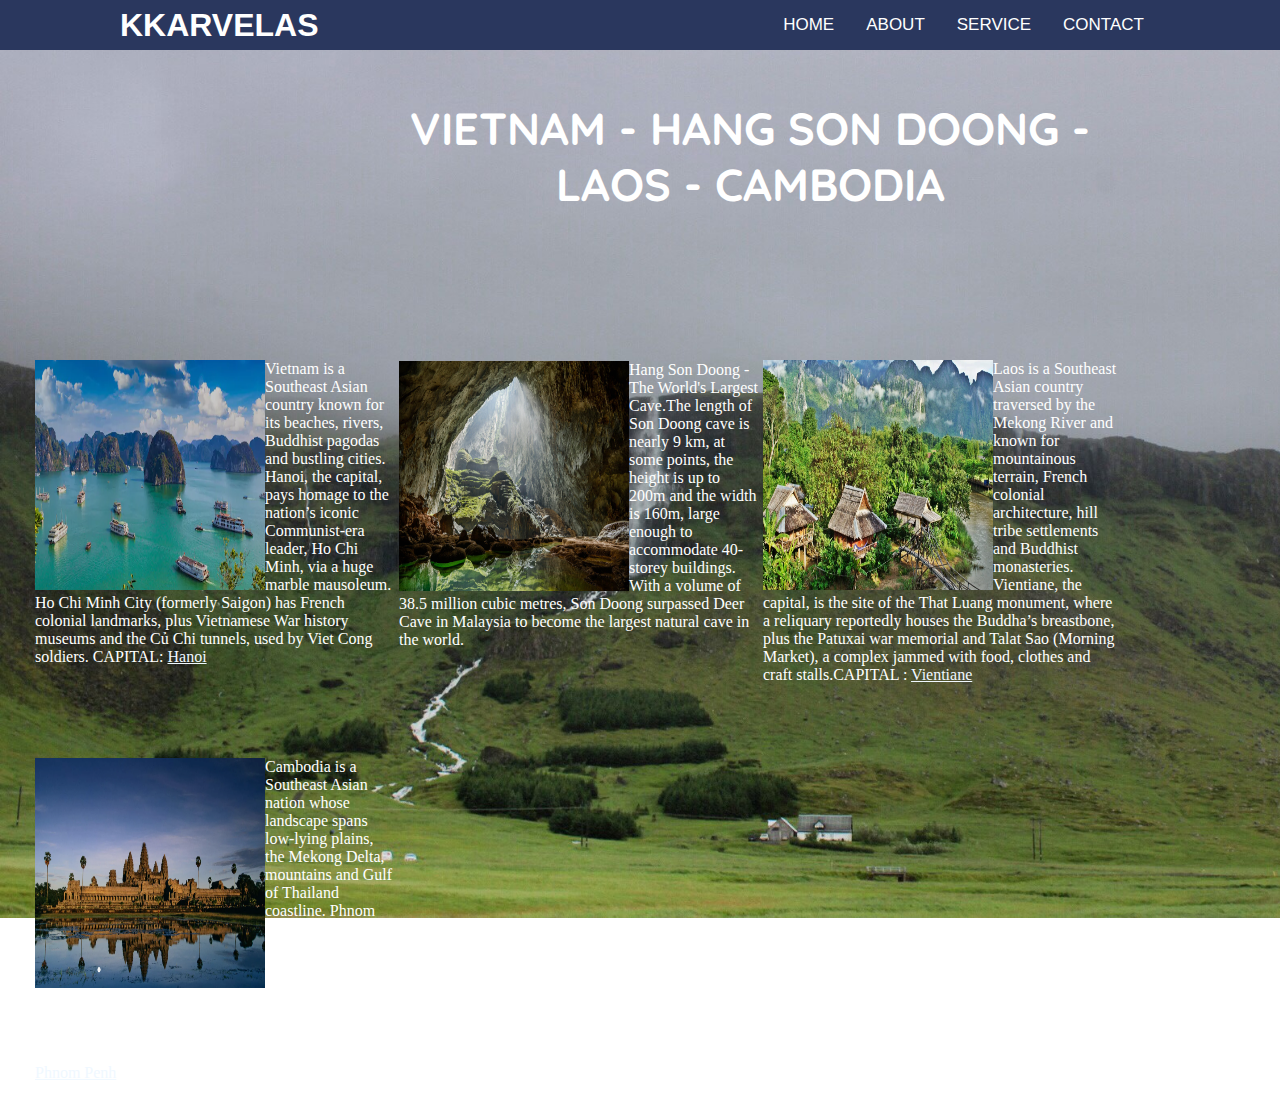
<file: index.html>
<!DOCTYPE html>
 <html lang="en">
 <head>
    <title>KKarvelasProject</title>
    <meta charset="UTF-8">
    <meta name="viewport" content="width=device-width, initial-scale=1.0">
    <link rel="stylesheet" type="text/css" href="style.css">
    <link rel="preconnect" href="https://fonts.googleapis.com">
    <link rel="preconnect" href="https://fonts.googleapis.com">
    <link rel="preconnect" href="https://fonts.gstatic.com" crossorigin>
    <link href="https://fonts.googleapis.com/css2?family=Bacasime+Antique&family=Caveat&family=Quicksand:wght@300&display=swap" rel="stylesheet"> 
</head>
 <body>
    <nav>
        <h1>KKARVELAS</h1>
        <ul>
            <li><a href="./index.html">HOME</li></a>
            <li><a href="./about.html">ABOUT</li></a>
            <li><a href="">SERVICE</a>
               <ul>
                  <li><a href="./maps.html">MAPS</a></li>
                  <li><a href="./hotels.html">HOTELS</a></li>
                  <li><a href="./airlinebus.html">AIRLINE-BUS</a></li>
                  <li><a href="./extra.html">EXTRA</a></li>
               </ul>
    </li>
    <li><a href="./contact.html">CONTACT</li></a>     
</ul>
    </nav>

    <div id="h2div">
        <h2>VIETNAM - HANG SON DOONG - LAOS - CAMBODIA</h2>
     </div>

    <div id="vietnamdiv">
        <img src="./Images/VietnamImg.png" alt="vietam photo ">
        <p>Vietnam is a Southeast Asian country known for its beaches, rivers, Buddhist pagodas and bustling cities. Hanoi, the capital, pays homage to the nation’s iconic Communist-era leader, Ho Chi Minh, via a huge marble mausoleum. Ho Chi Minh City (formerly Saigon) has French colonial landmarks, plus Vietnamese War history museums and the Củ Chi tunnels, used by Viet Cong soldiers. CAPITAL:      
          <a href="https://en.wikipedia.org/wiki/Hanoi">Hanoi</a></p>
    </div>
    <div id="hankdiv">
        <img src="./Images/HangSonImg.png" alt="Hang Son">
    <p>Hang Son Doong - The World's Largest Cave.The length of Son Doong cave is nearly 9 km, at some points, the height is up to 200m and the width is 160m, large enough to accommodate 40-storey buildings. With a volume of 38.5 million cubic metres, Son Doong surpassed Deer Cave in Malaysia to become the largest natural 
    cave in the world.</p>
    </div>
    <div id="laosdiv">
        <img src="./Images/LaosImg.png" alt="Laos"> 
    <P>Laos is a Southeast Asian country traversed by the Mekong River and known for mountainous terrain, French colonial architecture, hill tribe settlements and Buddhist monasteries. Vientiane, the capital, is the site of the That Luang monument, where a reliquary reportedly houses the Buddha’s breastbone, plus the Patuxai war memorial and Talat Sao (Morning Market), a complex jammed with food, clothes and craft stalls.CAPITAL : 
        <a href="https://en.wikipedia.org/wiki/Vientiane">Vientiane</a></p>
    </div>
    <div id="cambodiv">
        <img src="./Images/CambodiaImg.png" alt="Combodia">
            <p>Cambodia is a Southeast Asian nation whose landscape spans low-lying plains, the Mekong Delta, mountains and Gulf of Thailand coastline. Phnom Penh, its capital, is home to the art deco Central Market, glittering Royal Palace and the National Museum's historical and archaeological exhibits. In the country's northwest are the ruins of Angkor Wat, a massive stone temple complex built during 
         the Khmer Empire.CAPITAL: <a href="https://en.wikipedia.org/wiki/Phnom_Penh">Phnom Penh</a></p>
         </div>
    
        

 </body>
 </html>
</file>
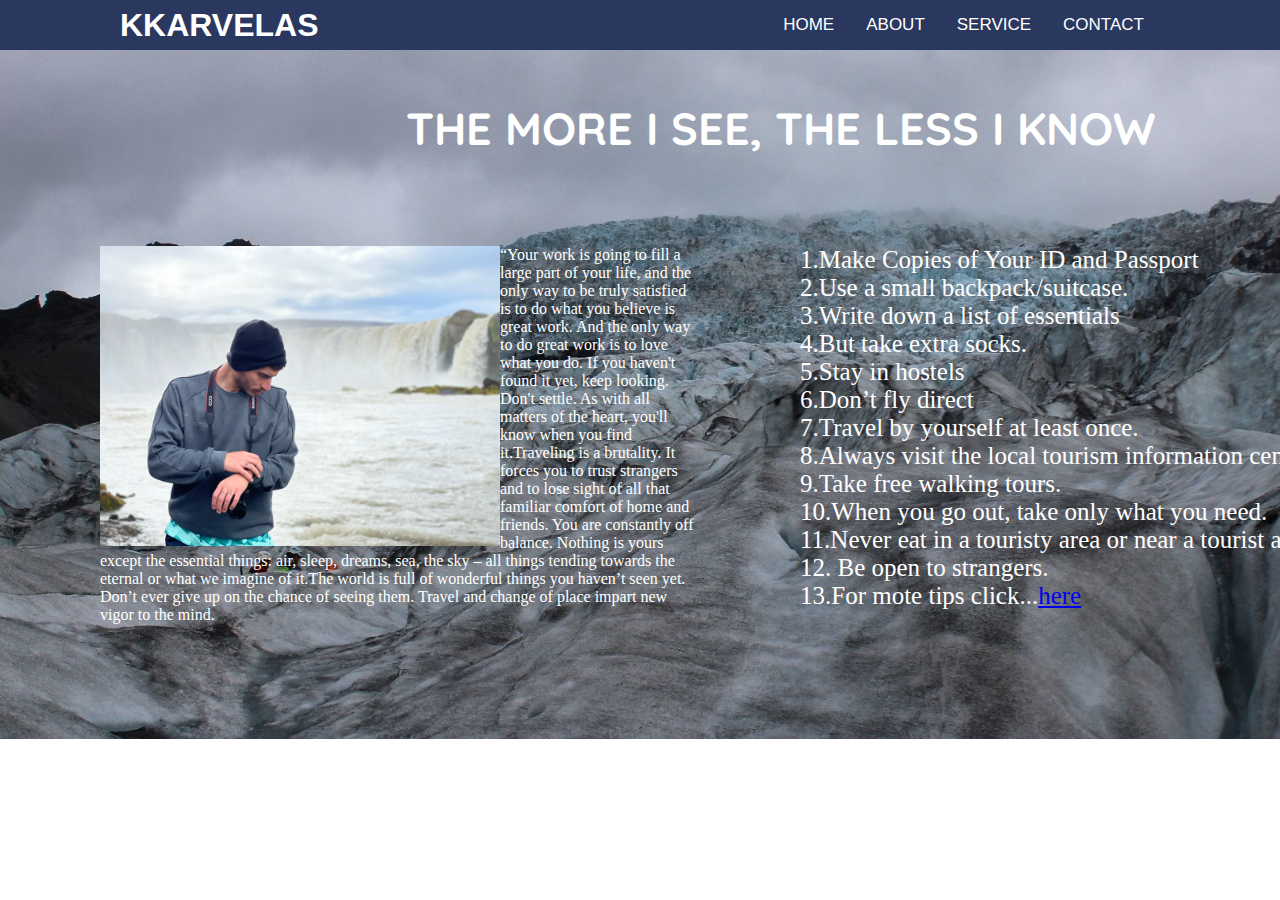
<file: about.html>
<!DOCTYPE html>
 <html lang="en">
 <head>
    <title>KKarvelasProject</title>
    <meta charset="UTF-8">
    <meta name="viewport" content="width=device-width, initial-scale=1.0">
    <link rel="stylesheet" type="text/css" href="./about.css">
    <link rel="preconnect" href="https://fonts.googleapis.com">
    <link rel="preconnect" href="https://fonts.googleapis.com">
    <link rel="preconnect" href="https://fonts.googleapis.com">
<link rel="preconnect" href="https://fonts.gstatic.com" crossorigin>
<link href="https://fonts.googleapis.com/css2?family=Bacasime+Antique&family=Caveat&family=Quicksand:wght@300&display=swap" rel="stylesheet">
</head>
 <body>
    <nav>
        <h1>KKARVELAS</h1>
        <ul>
            <li><a href="./index.html">HOME</li></a>
            <li><a href="">ABOUT</li></a>
            <li><a href="">SERVICE</a>
               <ul>
                  <li><a href="./maps.html">MAPS</a></li>
                  <li><a href="./hotels.html">HOTELS</a></li>
                  <li><a href="./airlinebus.html">AIRLINE-BUS</a></li>
                  <li><a href="./extra.html">EXTRA</a></li>
               </ul>
    </li>
    <li><a href="./contact.html">CONTACT</li></a>     
</ul>
    </nav>

    <div id="h2div">
    <h2>THE MORE I SEE, THE LESS I KNOW </h2>
   </div>


<div id="thediv">
         <img src="./Images/AboutImg.JPG" alt="">
         <p>“Your work is going to fill a large part of your life, and the only way to be truly satisfied is to do what you believe is great work. And the only way to do great work is to love what you do. If you haven't found it yet, keep looking. Don't settle. As with all matters of the heart, you'll know when you find it.Traveling is a brutality. It forces you to trust strangers and to lose sight of all that familiar comfort of home and friends. You are constantly off balance. Nothing is yours except the essential things: air, sleep, dreams, sea, the sky – all things tending towards the eternal or what we imagine of it.The world is full of wonderful things you haven’t seen yet. Don’t ever give up on the chance of seeing them.
         Travel and change of place impart new vigor to the mind.</p>
</div>

<div id="tipsdiv">
   
      <p>1.Make Copies of Your ID and Passport</p>
      <p>2.Use a small backpack/suitcase.</p>
      <p>3.Write down a list of essentials</p>
      <p>4.But take extra socks.</p>
      <p>5.Stay in hostels</p>
      <p>6.Don’t fly direct</p>
      <p>7.Travel by yourself at least once.</p>
      <p>8.Always visit the local tourism information center.</p>
      <p>9.Take free walking tours.</p>
      <p>10.When you go out, take only what you need.</p>
      <p>11.Never eat in a touristy area or near a tourist attraction.</p>
      <p>12. Be open to strangers.</p>
      <p>13.For mote tips click...<a href="https://www.nomadicmatt.com/travel-blogs/61-travel-tips/">here</a></p>
 

 
</div>
 </body>
 </html>
</file>
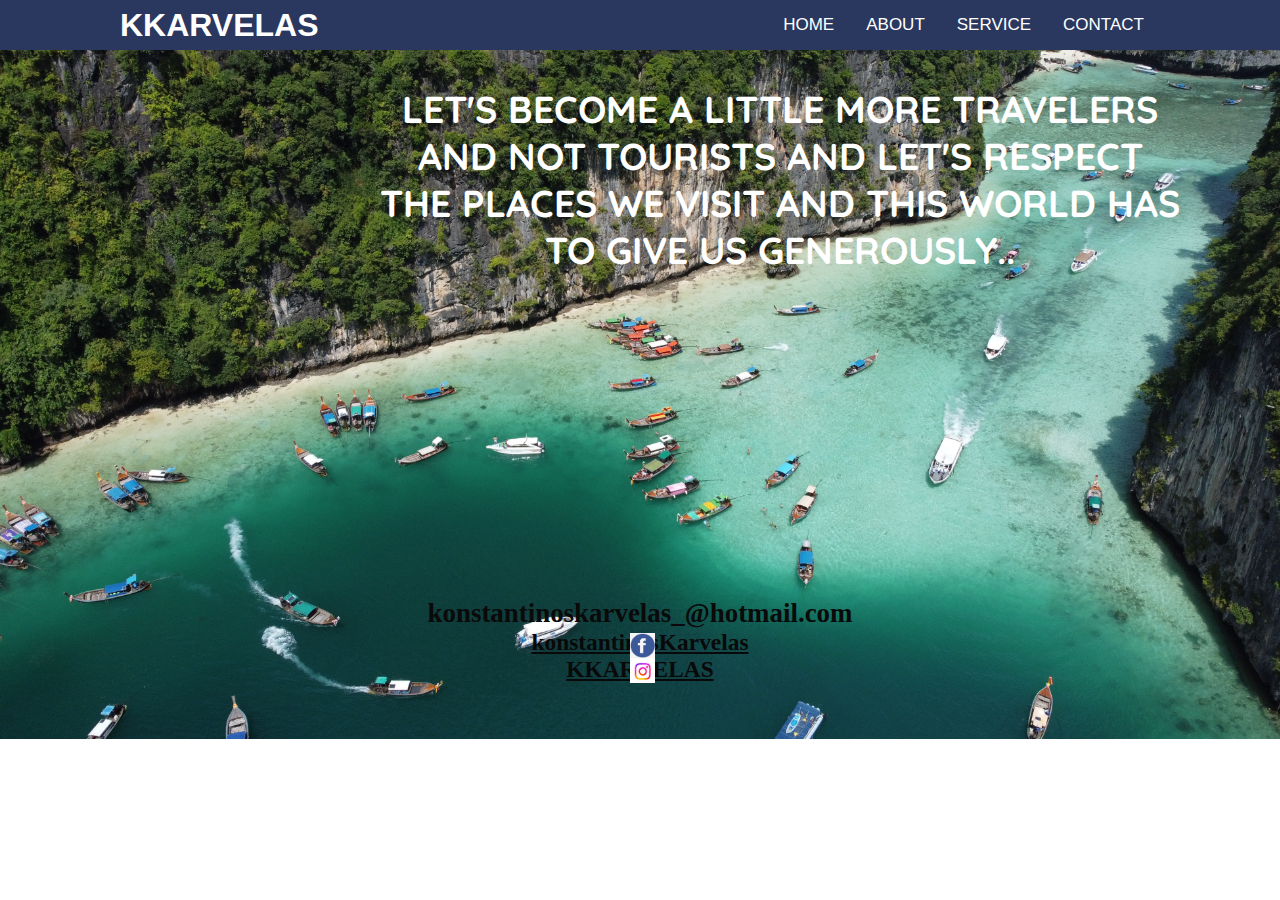
<file: contact.html>
<!DOCTYPE html>
 <html lang="en">
 <head>
    <title>KKarvelasProject</title>
    <meta charset="UTF-8">
    <meta name="viewport" content="width=device-width, initial-scale=1.0">
    <link rel="stylesheet" type="text/css" href="./contact.css">
    <link rel="preconnect" href="https://fonts.googleapis.com">
    <link rel="preconnect" href="https://fonts.googleapis.com">
    <link rel="preconnect" href="https://fonts.gstatic.com" crossorigin>
    <link href="https://fonts.googleapis.com/css2?family=Bacasime+Antique&family=Caveat&family=Quicksand:wght@300&display=swap" rel="stylesheet"> 
</head>
 <body>
    <nav>
        <h1>KKARVELAS</h1>
        <ul>
            <li><a href="./index.html">HOME</li></a>
            <li><a href="./about.html">ABOUT</li></a>
            <li><a href="">SERVICE</a>
               <ul>
                  <li><a href="./maps.html">MAPS</a></li>
                  <li><a href="./hotels.html">HOTELS</a></li>
                  <li><a href="./airlinebus.html">AIRLINE-BUS</a></li>
                  <li><a href="./extra.html">EXTRA</a></li>
               </ul>
    </li>
    <li><a href="./contact.html">CONTACT</li></a>     
</ul>
    </nav>

    <div id="h2div">
        <h2>LET'S BECOME A LITTLE MORE TRAVELERS AND NOT TOURISTS AND LET'S RESPECT THE PLACES WE VISIT AND THIS WORLD HAS TO GIVE US GENEROUSLY..</h2>
     </div>

     <div id="contactdiv">
        <h3>konstantinoskarvelas_@hotmail.com</h3> 
        <a href="https://www.facebook.com/kwstas.karvelas1/about"><h3>konstantinosKarvelas</h3></a>
        <a href="https://instagram.com/konstantinos.karvelas?igshid=MzRlODBiNWFlZA=="><h3>KKARVELAS</h3></a>
     </div>

<div id="fbdiv">
    <img src="./Images/FbImg.png" alt="facebook">
    <img src="./Images/InstaImg.png" alt="instagram">
</div>

 </body>
 </html>
</file>
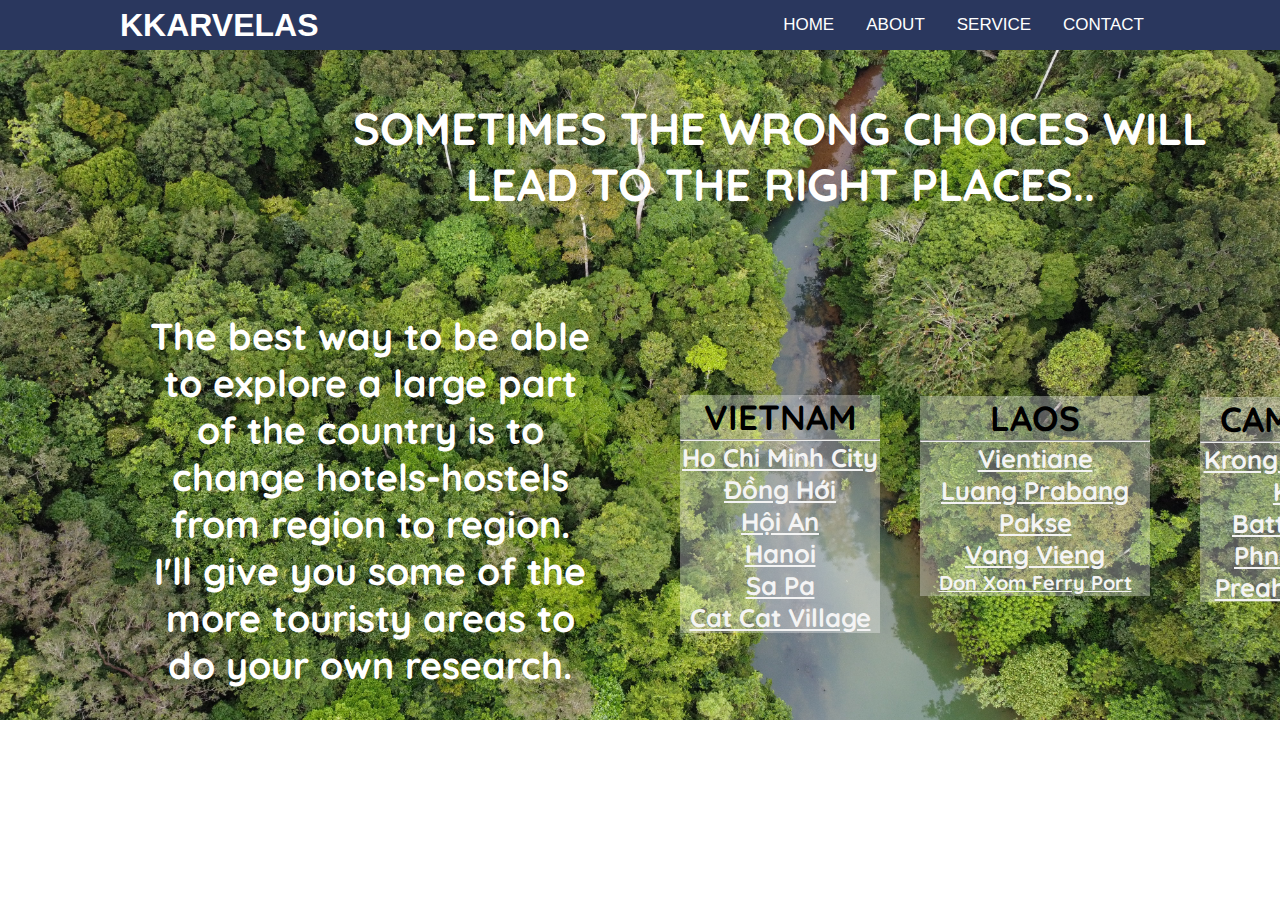
<file: hotels.html>
<!DOCTYPE html>
<html lang="en">
<head>
    <title>KKarvelasProject</title>
    <meta charset="UTF-8">
    <meta name="viewport" content="width=device-width, initial-scale=1.0">
    <link rel="stylesheet" type="text/css" href="./hotels.css">
    <link rel="preconnect" href="https://fonts.googleapis.com">
    <link rel="preconnect" href="https://fonts.googleapis.com">
    <link rel="preconnect" href="https://fonts.googleapis.com">
<link rel="preconnect" href="https://fonts.gstatic.com" crossorigin>
<link href="https://fonts.googleapis.com/css2?family=Bacasime+Antique&family=Caveat&family=Quicksand:wght@300&display=swap" rel="stylesheet">
<link rel="preconnect" href="https://fonts.googleapis.com">
<link rel="preconnect" href="https://fonts.gstatic.com" crossorigin>
<link href="https://fonts.googleapis.com/css2?family=Bacasime+Antique&family=Caveat&family=Quicksand:wght@300&display=swap" rel="stylesheet">
<link rel="preconnect" href="https://fonts.googleapis.com">
<link rel="preconnect" href="https://fonts.gstatic.com" crossorigin>
<link href="https://fonts.googleapis.com/css2?family=Bacasime+Antique&family=Caveat&family=Poppins:ital,wght@0,600;1,800&family=Quicksand:wght@300&display=swap" rel="stylesheet"> 
<body>
    <nav>
        <h1>KKARVELAS</h1>
        <ul>
            <li><a href="./index.html">HOME</li></a>
            <li><a href="./about.html">ABOUT</li></a>
            <li><a href="">SERVICE</a>
               <ul>
                  <li><a href="./maps.html">MAPS</a></li>
                  <li><a href="./hotels.html">HOTELS</a></li>
                  <li><a href="./airlinebus.html">AIRLINE-BUS</a></li>
                  <li><a href="./extra.html">EXTRA</a></li>
               </ul>
    </li>
    <li><a href="/contact.html">CONTACT</li></a>  
    </nav> 
    
    <div id="firsth2">
        <h2>SOMETIMES THE WRONG CHOICES WILL LEAD TO THE RIGHT PLACES..</h2>
    </div>
    
    
    <div id="divdetails">
    <h2>The best way to be able to explore a large part of the country is to change hotels-hostels from region to region. I'll give you some of the more touristy areas to 
        do your own research.</h2>
    </div>

    <div id="vietnamdiv">
        <h2 class="divhead">VIETNAM</h2>
        <hr>
        <a href="https://www.google.com/maps/search/Hotels/@10.880708,106.6734503,11.56z?entry=ttu"><h2>Ho Chi Minh City</h2></a>
        <a href="https://www.google.com/maps/search/Hotels/@17.4897515,106.5829682,12.26z?entry=ttu"><h2>Đồng Hới</h2></a>
        <a href="https://www.google.com/maps/search/Hotels/@15.9187405,108.3346708,12z/data=!3m1!4b1?entry=ttu"><h2>Hội An</h2></a>
        <a href="https://www.google.com/maps/search/Hotels/@21.0228561,105.816364,14z/data=!3m1!4b1?entry=ttu"><h2>Hanoi</h2></a>
        <a href="https://www.google.com/maps/search/Hotels/@22.3429117,103.824662,13z?entry=ttu"><h2>Sa Pa</h2></a>
       <a href="https://www.google.com/maps/search/Hotels/@22.3301442,103.830961,17z?entry=ttu"><h2>Cat Cat Village</h2></a>
      </div>

    <div id="laosdiv">
       <h2 class="divhead">LAOS</h2>
       <hr>
    <a href="https://www.google.com/maps/search/Hotels/@17.9553252,102.621897,12z?entry=ttu"><h2>Vientiane</h2></a>
    <a href="https://www.google.com/maps/search/Hotels/@19.8876689,102.1397222,14z?entry=ttu"><h2>Luang Prabang</h2></a>
    <a href="https://www.google.com/maps/search/Hotels/@15.121118,105.8190383,14.3z?entry=ttu"><h2>Pakse</h2></a>
    <a href="https://www.google.com/maps/search/Hotels/@18.9239594,102.4495023,15.26z?entry=ttu"><h2>Vang Vieng</h2></a>
    <a href="https://www.google.com/maps/search/Hotels/@13.9759325,105.9252606,14.47z/data=!4m7!2m6!3m5!2z4LqX4LuI4Lqy4LuA4Lqu4Lq34Lqt4LqU4Lqt4LqZ4LqK4Lq74LqhIHwgRG9uIFhvbSBGZXJyeSBQb3J0!3s0x31130f37ab82a599:0xe9ee74fa2ae32263!4m2!1d105.9346212!2d13.9698449?entry=ttu"><h3>Don Xom Ferry Port</h3></a>
    </div>

    <div id="cambodiadiv">
        <h2 class="divhead">CAMBODIA</h2>
        <hr>
        <a href="https://www.google.com/maps/search/Hotels/@13.3579509,103.8560592,14.78z?entry=ttu"><h2>Krong Siem Reap</h2></a>
        <a href="https://www.google.com/maps/search/Hotels/@13.0996586,103.2039364,14.3z?entry=ttu"><h2>Krong Battambang</h2></a>
        <a href="https://www.google.com/maps/search/Hotels/@11.554486,104.91094,12.3z?entry=ttu"><h2>Phnom Penh</h2></a>
        <a href="https://www.google.com/maps/search/Hotels/@10.6356793,103.3893699,11.78z?entry=ttu"><h2>Preah Sihanouk</h2></a>
    </div>


    </body>
    </html>
</file>
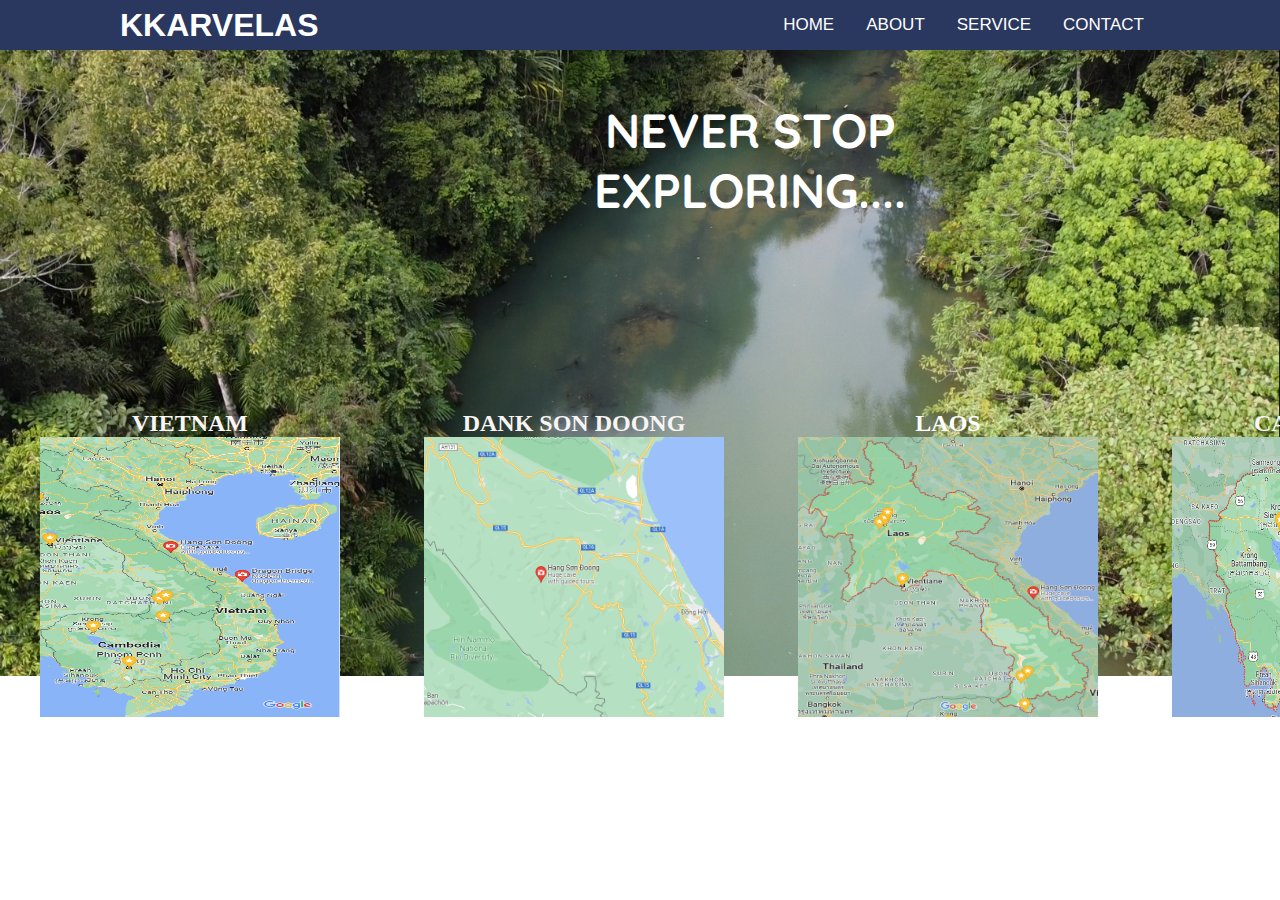
<file: maps.html>
<!DOCTYPE html>
<html lang="en">
<head>
    <title>KKarvelasProject</title>
    <meta charset="UTF-8">
    <meta name="viewport" content="width=device-width, initial-scale=1.0">
    <link rel="stylesheet" type="text/css" href="./maps.css">
    <link rel="preconnect" href="https://fonts.googleapis.com">
    <link rel="preconnect" href="https://fonts.googleapis.com">
    <link rel="preconnect" href="https://fonts.googleapis.com">
<link rel="preconnect" href="https://fonts.gstatic.com" crossorigin>
<link href="https://fonts.googleapis.com/css2?family=Bacasime+Antique&family=Caveat&family=Quicksand:wght@300&display=swap" rel="stylesheet">
</head>
 <body>
    <nav>
        <h1>KKARVELAS</h1>
        <ul>
            <li><a href="./index.html">HOME</li></a>
            <li><a href="./about.html">ABOUT</li></a>
            <li><a href="">SERVICE</a>
               <ul>
                  <li><a href="./maps.html">MAPS</a></li>
                  <li><a href="./hotels.html">HOTELS</a></li>
                  <li><a href="./airlinebus.html">AIRLINE-BUS</a></li>
                  <li><a href="./extra.html">EXTRA</a></li>
               </ul>
    </li>
    <li><a href="./contact.html">CONTACT</li></a>  
    </nav> 
    <div id="firsth2">
    <H2>NEVER STOP EXPLORING....</H2>
    </div>

    <div id="vietdiv">
        <h2>VIETNAM</h2>
        <a href="https://www.google.com/maps/place/Vietnam/@14.9900538,106.403154,6.3z/data=!4m6!3m5!1s0x31157a4d736a1e5f:0xb03bb0c9e2fe62be!8m2!3d14.058324!4d108.277199!16zL20vMDFjcmQ1?entry=ttu"> <img src="./Images/VietnamMiniMap.png" alt="Vietnam Map"></a>
    </div>
    <div id="danksodiv">
        <h2>DANK SON DOONG</h2>
        <a href="https://www.google.com/maps/search/dang+son+doong/@17.5761435,106.3003551,9.78z?entry=ttu"> <img src="./Images/DangSongMiniMap.png" alt="Hang Son Doong"></a>
    </div>
    <div id="laosdiv">
        <h2>LAOS</h2>
        <a href="https://www.google.com/maps/place/Laos/@18.1471859,98.5617199,6z/data=!3m1!4b1!4m6!3m5!1s0x31149057b0824589:0xec592481f99cd81!8m2!3d19.85627!4d102.495496!16zL20vMDRoaHY?entry=ttu"> <img src="./Images/LaosMiniMap.png" alt="Laos Map"></a>
    </div>
    <div id="Cambdiv">
        <h2>CAMBODIA</h2>
        <a href="https://www.google.com/maps/place/Cambodia/@12.1382896,102.3383346,7z/data=!3m1!4b1!4m6!3m5!1s0x310787bfd4dc3743:0xe4b7bfe089f41253!8m2!3d12.565679!4d104.990963!16zL20vMDF4Ymd4?entry=ttu"> <img src="./Images/CampodiaMiniMap.png" alt="Cambodia Map"></a>
    </div>

    
</body>
</html>
</file>
<file: style.css>
*{
    margin: 0px;
    padding: 0px;
    box-sizing: border-box;
}
 
body{
    width: 100%;
    height: 100%;
    background-image: url(./Images/main-background.JPG);
    background-size: cover;
    background-repeat: no-repeat;
}

nav{
    width: 100%;
    background-color: #2a375e;
    height: 50px;
    line-height: 50px;
    padding: 0px 120px;
}

nav h1{
    font-size: 32px;
    font-family: sans-serif;
    color: #fff;
    text-transform: uppercase;
    float: left;
}

nav ul{
    float: right;
    position: relative;
 }

nav ul li{
    float: left;
    list-style: none;
    position: relative;
}

nav ul li a{
    text-decoration: none;
    font-family: sans-serif;
    color: #fff;
    font-size: 17px;
    padding: 0px 16px;
    display: block;
}
nav ul li a:hover{
    background-color: #46527a;

}

nav ul li ul{
    position: absolute;
    display: none;
    background-color: #2a375e;
    border-radius: 0px 0px 5px 5px;
}

nav ul li:hover ul{
    display: block;
}

nav ul li ul li {
    line-height: 1;
    width: 190px;
    border-radius: 5px;
    padding: 6px;
}

nav ul li ul li a{
    padding: 10px 16px;
}
nav ul li ul li a:hover{
    background-color: #46527a;
}

#h2div{
        width: 800px;
        text-align: center;
        position: relative;
        top: 50px;
        left: 350px;
        font-family: 'Bacasime Antique', serif;
        font-family: 'Caveat', cursive;
        font-family: 'Quicksand', sans-serif;
        font-size: 30px;
        color: #fff;
}

#vietnamdiv{
    height: 360px;
    width: 360px;
    position:relative;
    top: 180px;
    left: 35px;
    display: inline-block;
    
}

#hankdiv{
    height: 360px;
    width: 360px;
    position:relative;
    top: 163px;
    left: 35px;
    display: inline-block;
}

#laosdiv{
    height: 360px;
    width: 360px;
    position:relative;
    top: 198px;
    left: 35px;
    display: inline-block;
}

#cambodiv{
    height: 360px;
    width: 360px;
    position:relative;
    top: 200px;
    left: 35px;
    display: inline-block;
}

p{
    color: #fff;
}


img{
    height: 230px;
    width: 230px;
    float: left;
}

a{
    color: aliceblue;
}
</file>
<file: about.css>
*{
    margin: 0px;
    padding: 0px;
    box-sizing: border-box;
}
 
body{
    width: 100%;
    height: 739px;
    background-image: url(./Images/aboutback.JPG);
    background-size: cover;
    background-repeat: no-repeat;
}

nav{
    width: 100%;
    background-color: #2a375e;
    height: 50px;
    line-height: 50px;
    padding: 0px 120px;
}

nav h1{
    font-size: 32px;
    font-family: sans-serif;
    color: #fff;
    text-transform: uppercase;
    float: left;
}

nav ul{
    float: right;
    position: relative;
 }

nav ul li{
    float: left;
    list-style: none;
    position: relative;
}

nav ul li a{
    text-decoration: none;
    font-family: sans-serif;
    color: #fff;
    font-size: 17px;
    padding: 0px 16px;
    display: block;
}
nav ul li a:hover{
    background-color: #46527a;

}

nav ul li ul{
    position: absolute;
    display: none;
    background-color: #2a375e;
    border-radius: 0px 0px 5px 5px;
}

nav ul li:hover ul{
    display: block;
}

nav ul li ul li {
    line-height: 1;
    width: 190px;
    border-radius: 5px;
    padding: 6px;
}

nav ul li ul li a{
    padding: 10px 16px;
}
nav ul li ul li a:hover{
    background-color: #46527a;
}

#h2div{
    width: 800px;
    text-align: center;
    position: relative;
    top: 50px;
    left: 380px;
    font-family: 'Bacasime Antique', serif;
    font-family: 'Caveat', cursive;
    font-family: 'Quicksand', sans-serif;
    font-size: 30px;
}

h2,p{
    color:white;
}

img{
    height: 300px;
    width: 400px;
    float: left;
  }

#thediv{
    height: 400px;
    width: 600px;
    position: relative;
    top: 140px;
    left: 100px;
}

#tipsdiv{
     height: 400px;
     width: 600px;
     position: relative;
     bottom: 260px;
     left: 800px;
     text-align: center;
     font-size: 25px;
     text-align: left;
}
</file>
<file: contact.css>
*{
    margin: 0px;
    padding: 0px;
    box-sizing: border-box;
}
 
body{
    width: 100%;
    height: 739px;
    background-image: url(./Images/contact-back.JPG);
    background-size: cover;
    background-repeat: no-repeat;
}

nav{
    width: 100%;
    background-color: #2a375e;
    height: 50px;
    line-height: 50px;
    padding: 0px 120px;
}

nav h1{
    font-size: 32px;
    font-family: sans-serif;
    color: #fff;
    text-transform: uppercase;
    float: left;
}

nav ul{
    float: right;
    position: relative;
 }

nav ul li{
    float: left;
    list-style: none;
    position: relative;
}

nav ul li a{
    text-decoration: none;
    font-family: sans-serif;
    color: #fff;
    font-size: 17px;
    padding: 0px 16px;
    display: block;
}
nav ul li a:hover{
    background-color: #46527a;

}

nav ul li ul{
    position: absolute;
    display: none;
    background-color: #2a375e;
    border-radius: 0px 0px 5px 5px;
}

nav ul li:hover ul{
    display: block;
}

nav ul li ul li {
    line-height: 1;
    width: 190px;
    border-radius: 5px;
    padding: 6px;
}

nav ul li ul li a{
    padding: 10px 16px;
}
nav ul li ul li a:hover{
    background-color: #46527a;
}

#h2div{
    width: 800px;
    text-align: center;
    position: relative;
    top: 35px;
    left: 380px;
    font-family: 'Bacasime Antique', serif;
    font-family: 'Caveat', cursive;
    font-family: 'Quicksand', sans-serif;
    font-size: 25px;
    color: rgb(255, 255, 255);
}

#contactdiv{
    text-align: center;
    position: relative;
    top: 360px;
    color: rgb(10, 10, 10);
    font-size: 23px;
    
}



img{
    height: 25px;
    width: 25px;
    display: block;
    position: relative;
    left: 630px;
    top: 310px;
    }

a{
    color: rgb(9, 9, 9);
    font-size: 20px;
}
</file>
<file: hotels.css>
*{
    margin: 0px;
    padding: 0px;
    box-sizing: border-box;
}
 
body{
    width: 100%;
    height: 600px;
    background-image: url(./Images/Hotels-back.JPG);
    background-size: cover;
    background-repeat: no-repeat;
}

nav{
    width: 100%;
    background-color: #2a375e;
    height: 50px;
    line-height: 50px;
    padding: 0px 120px;
}

nav h1{
    font-size: 32px;
    font-family: sans-serif;
    color: #fff;
    text-transform: uppercase;
    float: left;
}

nav ul{
    float: right;
    position: relative;
 }

nav ul li{
    float: left;
    list-style: none;
    position: relative;
}

nav ul li a{
    text-decoration: none;
    font-family: sans-serif;
    color: #fff;
    font-size: 17px;
    padding: 0px 16px;
    display: block;
}
nav ul li a:hover{
    background-color: #46527a;

}

nav ul li ul{
    position: absolute;
    display: none;
    background-color: #2a375e;
    border-radius: 0px 0px 5px 5px;
}

nav ul li:hover ul{
    display: block;
}

nav ul li ul li {
    line-height: 1;
    width: 190px;
    border-radius: 5px;
    padding: 6px;
}

nav ul li ul li a{
    padding: 10px 16px;
}
nav ul li ul li a:hover{
    background-color: #46527a;
}

#firsth2{
    width: 900px;
    left: 330px;
    text-align: center;
    position: relative;
    top: 50px;
    font-family: 'Bacasime Antique', serif;
    font-family: 'Caveat', cursive;
    font-family: 'Quicksand', sans-serif;
    font-size: 30px;
    color: white;
    
}

#divdetails{
position: relative;
height: 355px;
width: 440px;
top: 150px;
left: 150px;
text-align: center;
font-family: 'Bacasime Antique', serif;
font-family: 'Caveat', cursive;
font-family: 'Quicksand', sans-serif;
font-size: 25px;
color:#fff;

}

a{
    color: rgb(244, 244, 244);
    font-family: 'Bacasime Antique', serif;
    font-family: 'Caveat', cursive;
    font-family: 'Poppins', sans-serif;
    font-family: 'Quicksand', sans-serif;
}

#vietnamdiv{
    height: 238px;
    width: 200px;
    position: relative;
    bottom: 122px;
    left: 680px;
    font-family: 'Bacasime Antique', serif;
font-family: 'Caveat', cursive;
font-family: 'Poppins', sans-serif;
font-family: 'Quicksand', sans-serif;
    font-size: 17px;
    color: #000000;
    text-align: center;
    background-color: rgba(255, 255, 255, 0.322);
}

#laosdiv{
    height: 200px;
    width: 230px;
    position: relative;
    bottom: 359px;
    left: 920px;
    font-family: 'Bacasime Antique', serif;
font-family: 'Caveat', cursive;
font-family: 'Poppins', sans-serif;
font-family: 'Quicksand', sans-serif;
    font-size: 17px;
    color: #000000;
    text-align: center;
    background-color: rgba(255, 255, 255, 0.322);
}

#cambodiadiv{
    height: 205px;
    width: 220px;
    position: relative;
    bottom: 558px;
    left: 1200px;
    font-family: 'Bacasime Antique', serif;
    font-family: 'Caveat', cursive;
    font-family: 'Poppins', sans-serif;
    font-family: 'Quicksand', sans-serif;
    font-size: 17px;
    color: #000000;
    text-align: center;
    background-color: rgba(255, 255, 255, 0.322);
}

.divhead{
    font-size: 35px;
}
</file>
<file: maps.css>
*{
    margin: 0px;
    padding: 0px;
    box-sizing: border-box;
}
 
body{
    width: 100%;
    height: 600px;
    background-image: url(./Images/maps-back.png);
    background-size: cover;
    background-repeat: no-repeat;
}

nav{
    width: 100%;
    background-color: #2a375e;
    height: 50px;
    line-height: 50px;
    padding: 0px 120px;
}

nav h1{
    font-size: 32px;
    font-family: sans-serif;
    color: #fff;
    text-transform: uppercase;
    float: left;
}

nav ul{
    float: right;
    position: relative;
 }

nav ul li{
    float: left;
    list-style: none;
    position: relative;
}

nav ul li a{
    text-decoration: none;
    font-family: sans-serif;
    color: #fff;
    font-size: 17px;
    padding: 0px 16px;
    display: block;
}
nav ul li a:hover{
    background-color: #46527a;

}

nav ul li ul{
    position: absolute;
    display: none;
    background-color: #2a375e;
    border-radius: 0px 0px 5px 5px;
}

nav ul li:hover ul{
    display: block;
}

nav ul li ul li {
    line-height: 1;
    width: 190px;
    border-radius: 5px;
    padding: 6px;
}

nav ul li ul li a{
    padding: 10px 16px;
}
nav ul li ul li a:hover{
    background-color: #46527a;
}

#firsth2{
    width: 600px;
    text-align: center;
    position: relative;
    top:50px;
    left: 450px;
    font-family: 'Bacasime Antique', serif;
    font-family: 'Caveat', cursive;
    font-family: 'Quicksand', sans-serif;
    font-size: 32px;
    color: rgb(255, 255, 255);
    
}

#vietdiv{
    display: inline-block;
    height: 300px;
    width: 300px;
    position: relative;
    top: 240px;
    left: 40px;
    text-align: center;  
    color: rgb(252, 247, 247);
}

#danksodiv{
    display: inline-block;
    height: 300px;
    width: 300px;
    position: relative;
    top: 240px;
    left: 120px;
    text-align: center;
    color: rgb(248, 244, 244);
}

#laosdiv{
    display: inline-block;
    height: 300px;
    width: 300px;
    position: relative;
    top: 240px;
    left: 190px;
    text-align: center;
    color: rgb(255, 255, 255);
}


#Cambdiv{
    display: inline-block;
    height: 300px;
    width: 300px;
    position: relative;
    top: 240px;
    left: 260px;
    text-align: center;
    color: rgb(248, 246, 246);
}

div img{
    height: 280px;
    width: 300px;
}

p{
    font-size:25px ;
}
</file>
